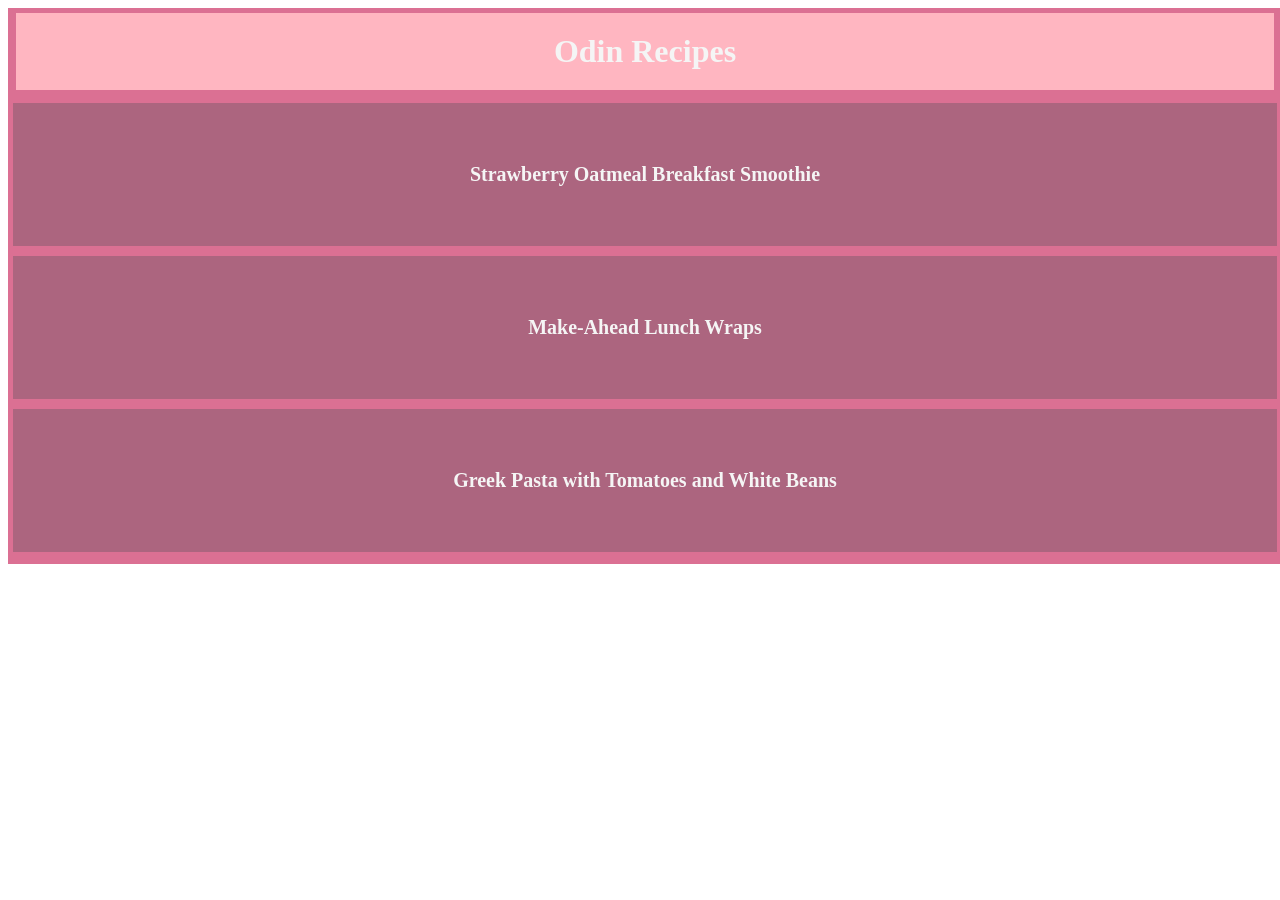
<file: index.html>
<!DOCTYPE html>
<html lang="en">
    <head>
        <link rel="stylesheet" href="./css/styles.css">
        <meta charset="UTF-8">
        <title>Odin Recipes</title>
    </head>
    <body>
        <div class="card">
        <h1>Odin Recipes</h1>
        <!-- ul-->
         <ul>
            <a href="./recipes/strawberry-oat-smoothie.html">
                <li id="strawberry" class="muted selected">Strawberry Oatmeal Breakfast Smoothie</li>
            </a>
            <a href="./recipes/lunch-wraps.html">
                <li id="wrap" class="muted selected">Make-Ahead Lunch Wraps</li>
            </a>
        <!-- dinner-->
            <a href="./recipes/greek-pasta.html">
                <li id="pasta" class="muted selected">Greek Pasta with Tomatoes and White Beans</li>
            </a>
        </ul>
        </div>
    </body>
</html>
</file>
<file: css/styles.css>
.card {
    margin: 0 auto;
    width: 100%;
    height: auto;
    background-color: palevioletred;
    padding: 2px 5px;
    
}

.muted {
  background-color: rgb(126 91 108 / 50%);
  background-blend-mode: saturation;
  background-size: cover;
}

#strawberry {
    
    background-image: url("https://www.allrecipes.com/thmb/uKtfuWTcgVBmN0cbSw8x63uEUdU=/750x0/filters:no_upscale():max_bytes(150000):strip_icc():format(webp)/1322171-4196e737a3934a75bc0e8687524b1a7e.jpg");
    
}

#wrap {
    background-image: url("https://www.allrecipes.com/thmb/QVZpmKv_LKatbcGeetVuUHS4-VQ=/0x512/filters:no_upscale():max_bytes(150000):strip_icc():format(webp)/58246-make-ahead-lunch-wraps-DDMFS-beauty-4x3-45398122cc6e4607b9f438a1c174f857.jpg");

}

#pasta {
    background-image: url("https://imagesvc.meredithcorp.io/v3/mm/image?url=https%3A%2F%2Fimages.media-allrecipes.com%2Fuserphotos%2F960901.jpg&q=60&c=sc&poi=auto&orient=true&h=512");
    background-position: 25% 75%;

}
h1 {
    color: whitesmoke;
    text-align: center;
    background-color: lightpink;
    padding: 20px;
    margin: 0;
    border: 3px palevioletred solid;
}

li {
    
    text-align: center;
    width: 100%;
    list-style: none;
    margin: 10px auto;
    padding: 60px 0px;
}

.selected:hover {
    background-color: pink;
    color: black;
}

a {
    font-size: 20px;
    text-decoration: none;
    color: whitesmoke;
    font-weight: bold;
}

ul {
    margin: 0;
    padding: 0;
}
</file>
